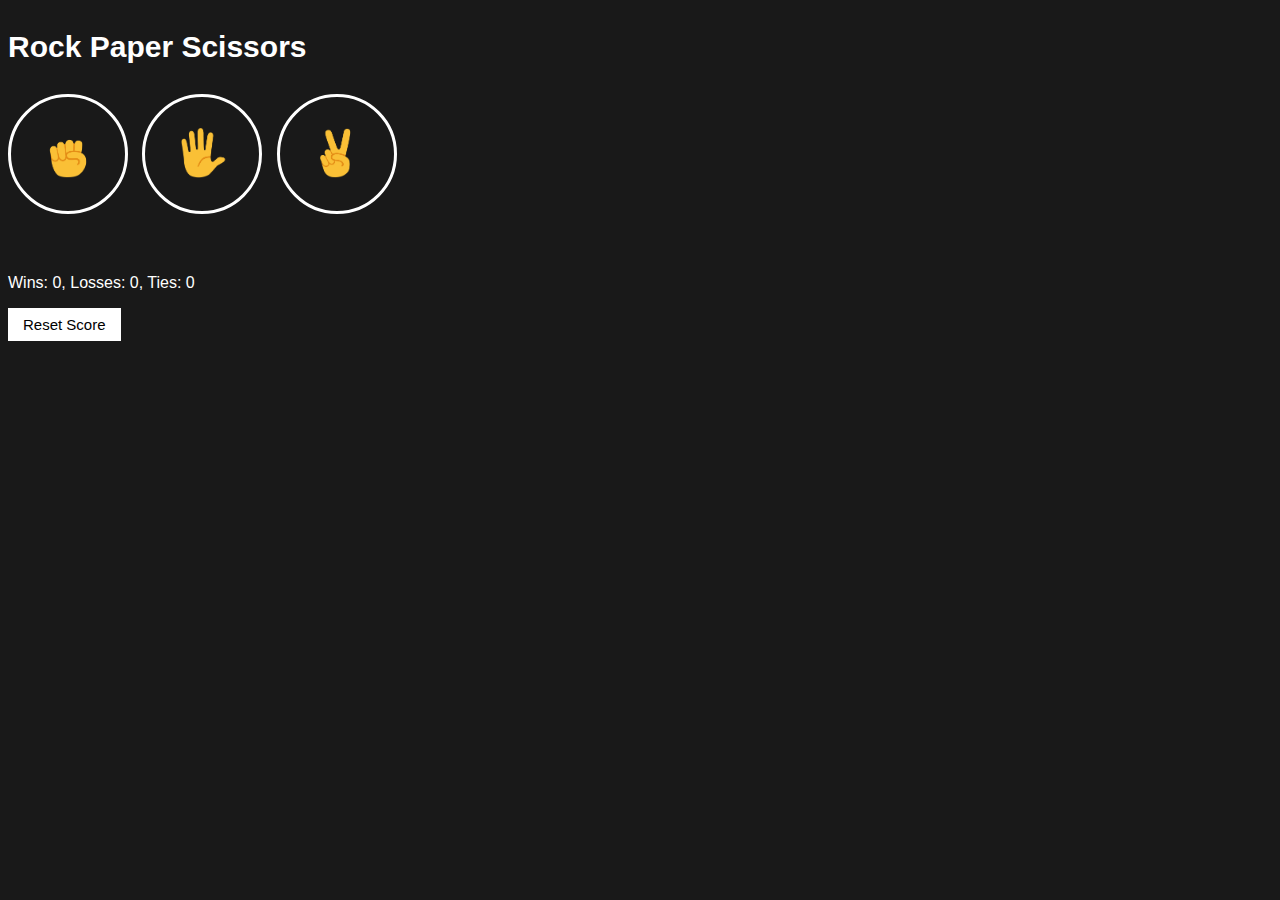
<file: 10-rock-paper-scissors.html>
<!DOCTYPE html>

<html>

<head>
  
  <title>Rock Paper Scissors</title>

  <link rel="stylesheet" href="styles/10-rock-paper-scissors.css">
  
 
</head>


  <body>
  
    <p class="title">
      Rock Paper Scissors
    </p>

    <button onclick="
    playGame('rock');
    " 
    class="move-button">
    <img class="move-icon" src="images/rock-emoji.png">
  </button>

    <button onclick="
    playGame('paper');
    "
    class="move-button">
      <img class="move-icon" src="images/paper-emoji.png">
    </button>

    <button onclick="
    playGame('scissors');
    "
    class="move-button">
    <img class="move-icon" src="images/scissors-emoji.png">
    </button>

    <p class="js-result result"></p>
    <p class="js-moves"></p>
    <p class="js-score score"></p>

    <button onclick="
    score.wins = 0;
    score.losses = 0;
    score.ties = 0;
    localStorage.removeItem('score');
    updateScoreElement();
    "class="reset-score-button">Reset Score</button>

  <script src="scripts/10-rock-paper-scissors.js">
     
  </script>

  </body>

</html>
</file>
<file: styles/10-rock-paper-scissors.css>
body {
  background-color: rgb(25, 25, 25);
  color: white;
  font-family: Arial;

}

.title {
  font-size: 30px;
  font-weight: bold;
}

.move-icon {
  height: 50px;
  
}

.move-button {
  background-color: transparent;
  border-width: 3px;
  border-style: solid;
  border-color: white;
  width: 120px;
  height: 120px;
  border-radius: 60px;
  cursor: pointer;
  margin-right: 10px;
}

.result {
  font-size: 25px;
  font-weight: bold;
  margin-top: 50px;
}

.score {
  margin-top: 60px;
}

.reset-score-button {
  background-color: white;
  border: none;
  font-size: 15px;
  padding: 8px 15px;
  cursor: pointer;
}
</file>
